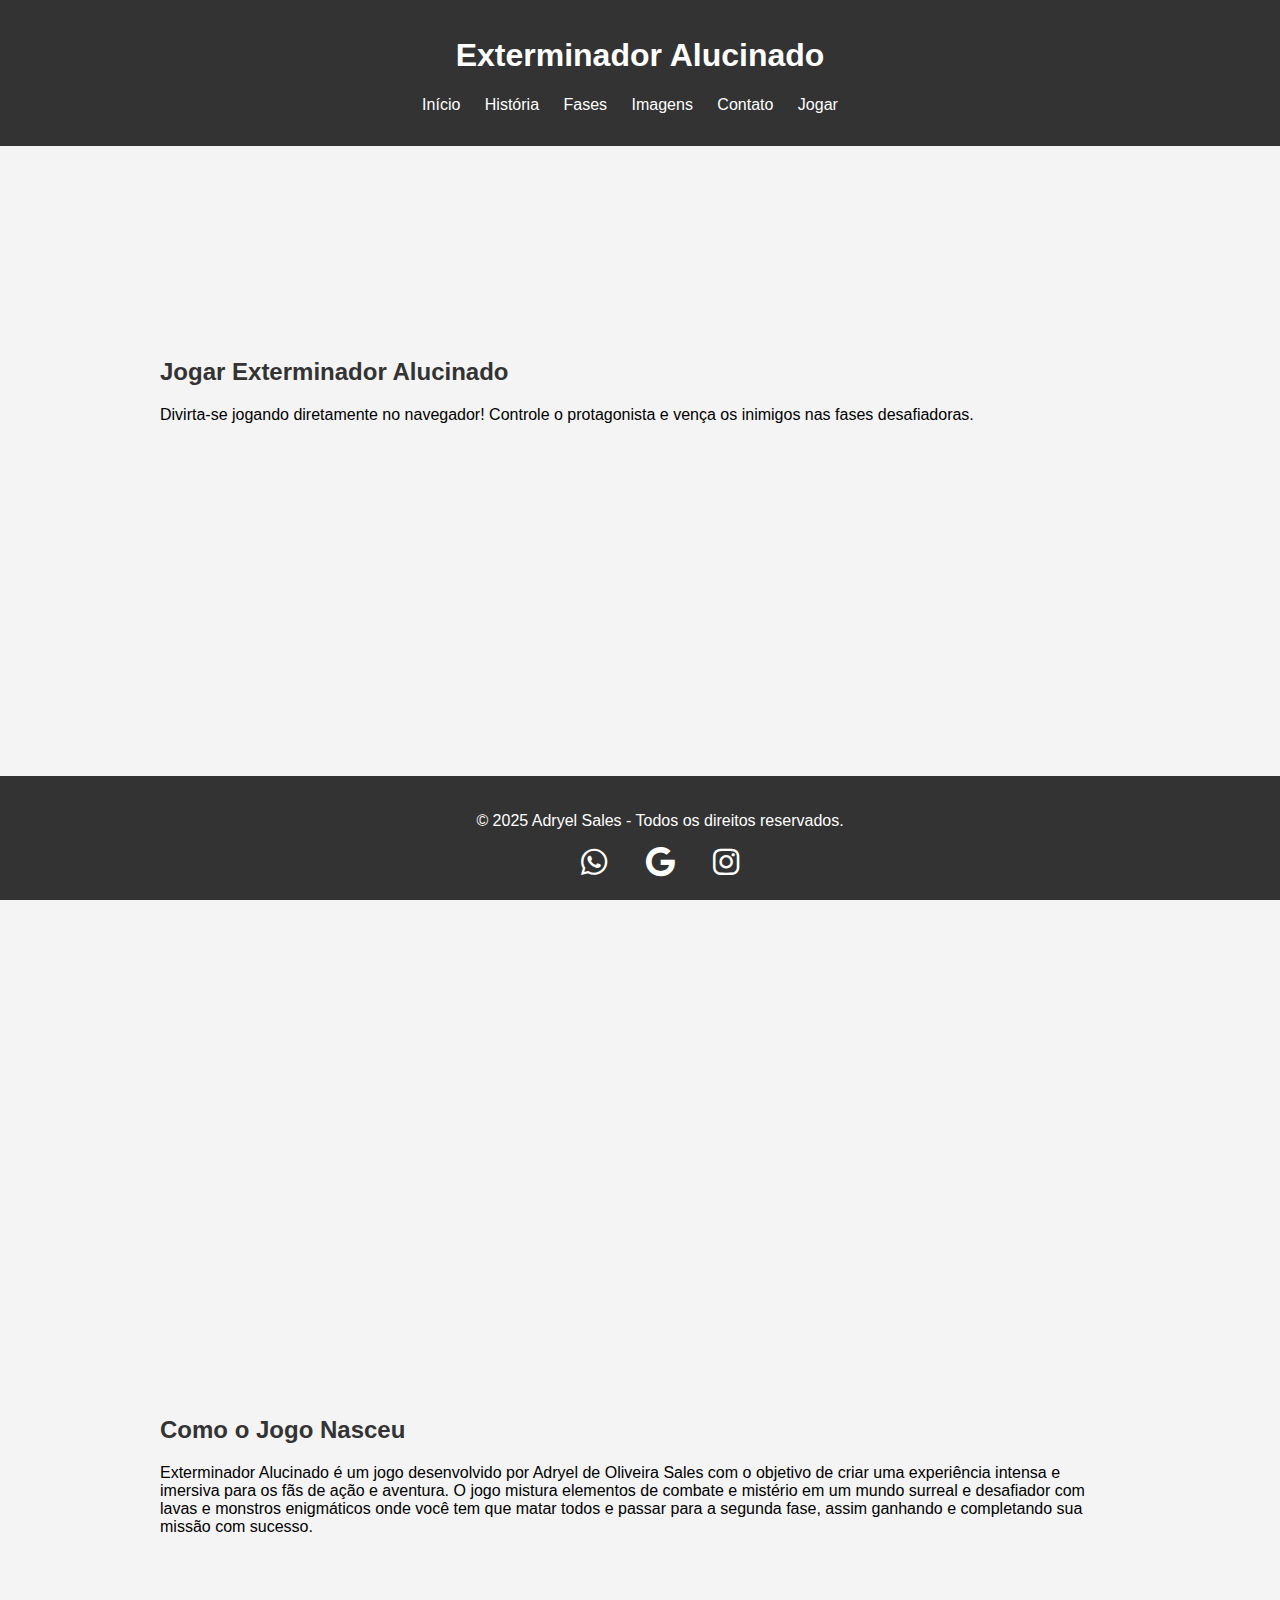
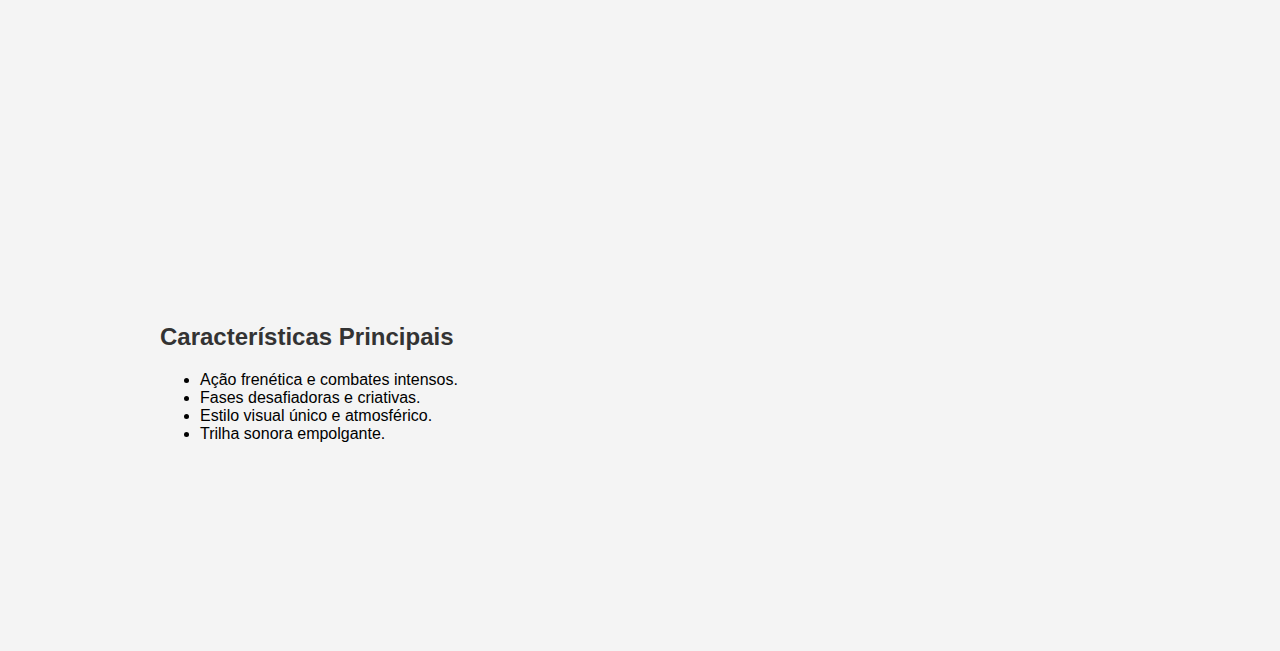
<file: sales/jogo tech academy/index.html>
<!DOCTYPE html>
<html lang="pt-br">
<head>
    <meta charset="UTF-8">
    <meta name="viewport" content="width=device-width, initial-scale=1.0">
    <title>Exterminador Alucinado</title>
    <link rel="stylesheet" href="styles.css">
    <!-- Link para o Font Awesome (ícones de redes sociais) -->
    <link rel="stylesheet" href="https://cdnjs.cloudflare.com/ajax/libs/font-awesome/6.0.0-beta3/css/all.min.css">
</head>
<body>
    <header>
        <h1>Exterminador Alucinado</h1>
        <nav>
            <ul>
                <li><a href="index.html">Início</a></li>
                <li><a href="historia.html">História</a></li>
                <li><a href="fases.html">Fases</a></li>
                <li><a href="imagens.html">Imagens</a></li>
                <li><a href="contato.html">Contato</a></li>
                <li><a href="jogo.html">Jogar</a></li> <!-- Link para a página do jogo -->
            </ul>
        </nav>
    </header>

    <!-- Seção para jogar o jogo diretamente no site -->
    <section id="jogo">
        <h2>Jogar Exterminador Alucinado</h2>
        <p>Divirta-se jogando diretamente no navegador! Controle o protagonista e vença os inimigos nas fases desafiadoras.</p>
        
        <!-- Usando iframe para embutir o jogo -->
        <iframe src="https://editor.construct.net/?startTour" width="1000" height="600" frameborder="0" allowfullscreen></iframe>
    </section>

    <section id="sobre-o-jogo">
        <h2>Como o Jogo Nasceu</h2>
        <p>Exterminador Alucinado é um jogo desenvolvido por Adryel de Oliveira Sales com o objetivo de criar uma experiência intensa e imersiva para os fãs de ação e aventura. O jogo mistura elementos de combate e mistério em um mundo surreal e desafiador com lavas e monstros enigmáticos onde você tem que matar todos e passar para a segunda fase, assim ganhando e completando sua missão com sucesso.</p>
    </section>

    <section id="caracteristicas">
        <h2>Características Principais</h2>
        <ul>
            <li>Ação frenética e combates intensos.</li>
            <li>Fases desafiadoras e criativas.</li>
            <li>Estilo visual único e atmosférico.</li>
            <li>Trilha sonora empolgante.</li>
        </ul>
    </section>

    <!-- Footer com ícones de WhatsApp, Gmail e Instagram -->
    <footer>
        <p>&copy; 2025 Adryel Sales - Todos os direitos reservados.</p>
        <div class="social-icons">
            <a href="https://wa.me/SeuNumero" target="_blank" title="WhatsApp">
                <i class="fab fa-whatsapp"></i>
            </a>
            <a href="mailto:seuemail@gmail.com" title="Gmail">
                <i class="fab fa-google"></i>
            </a>
            <a href="https://instagram.com/seuusuario" target="_blank" title="Instagram">
                <i class="fab fa-instagram"></i>
            </a>
        </div>
    </footer>
</body>
</html>
</file>
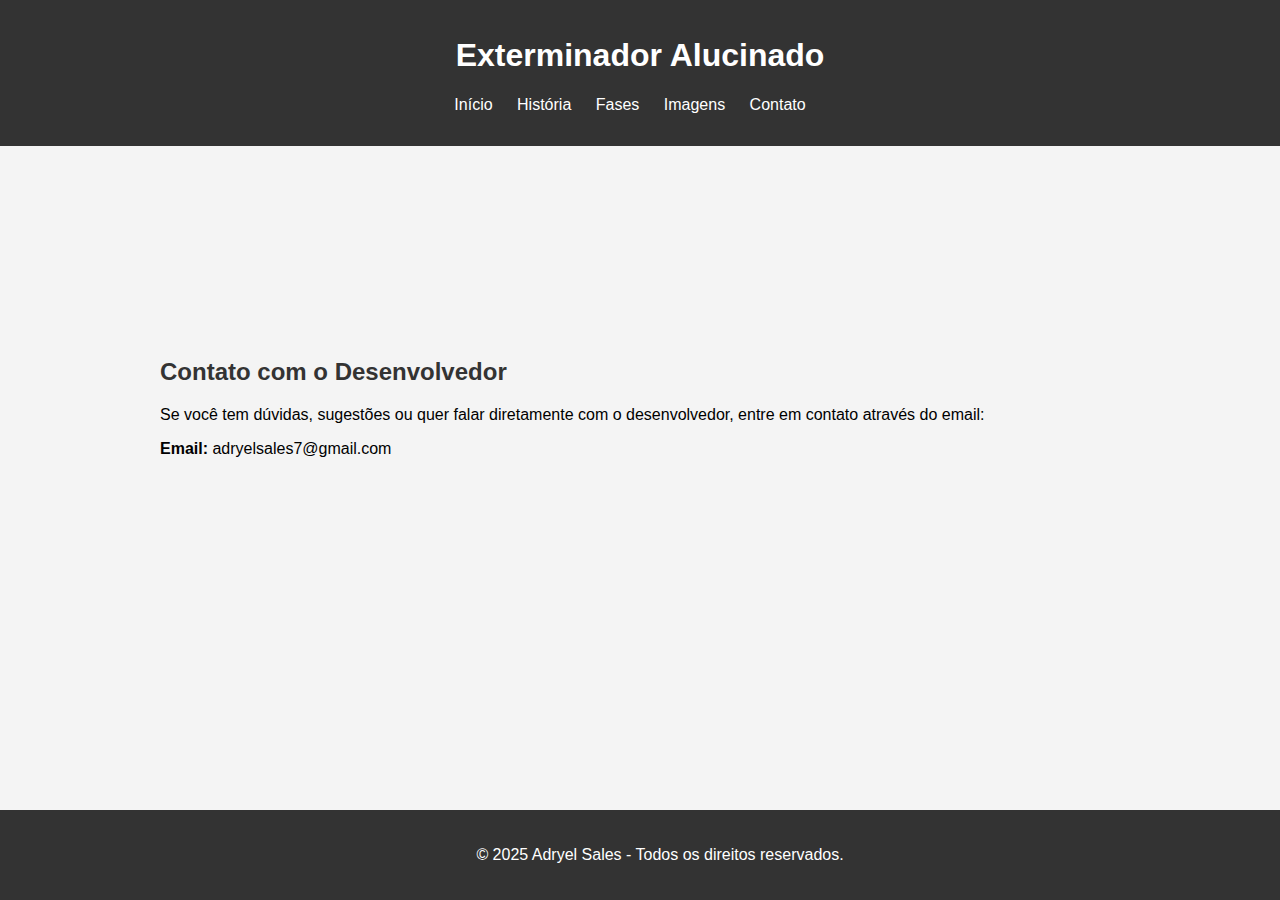
<file: sales/jogo tech academy/contato.html>
<!DOCTYPE html>
<html lang="pt-br">
<head>
    <meta charset="UTF-8">
    <meta name="viewport" content="width=device-width, initial-scale=1.0">
    <title>Contato - Exterminador Alucinado</title>
    <link rel="stylesheet" href="styles.css">
</head>
<body>
    <header>
        <h1>Exterminador Alucinado</h1>
        <nav>
            <ul>
                <li><a href="index.html">Início</a></li>
                <li><a href="historia.html">História</a></li>
                <li><a href="fases.html">Fases</a></li>
                <li><a href="imagens.html">Imagens</a></li>
                <li><a href="contato.html">Contato</a></li>
            </ul>
        </nav>
    </header>

    <section id="contato">
        <h2>Contato com o Desenvolvedor</h2>
        <p>Se você tem dúvidas, sugestões ou quer falar diretamente com o desenvolvedor, entre em contato através do email:</p>
        <p><strong>Email:</strong> adryelsales7@gmail.com</p>
    </section>

    <footer>
        <p>&copy; 2025 Adryel Sales - Todos os direitos reservados. </p>
    </footer>
</body>
</html>
</file>
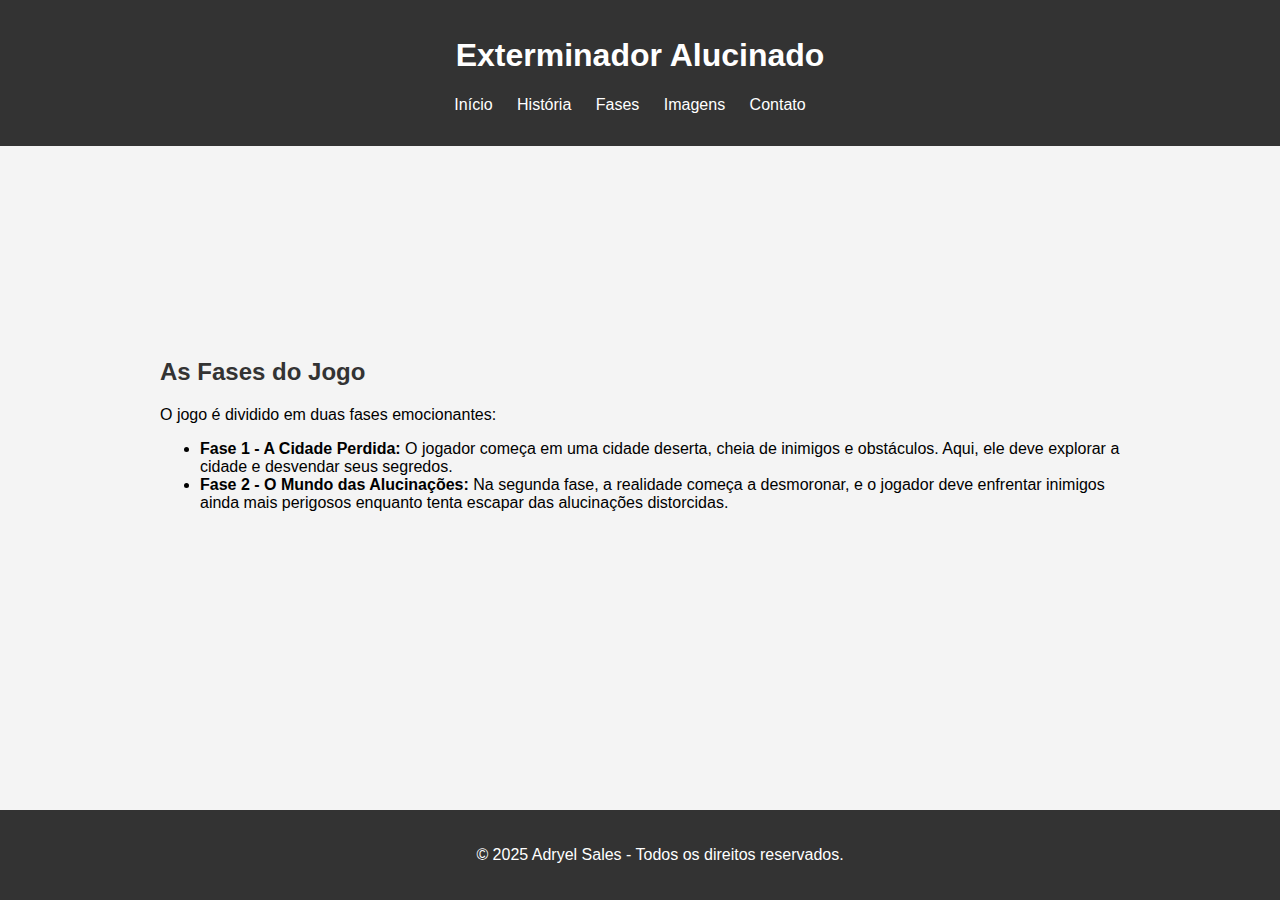
<file: sales/jogo tech academy/fases.html>
<!DOCTYPE html>
<html lang="pt-br">
<head>
    <meta charset="UTF-8">
    <meta name="viewport" content="width=device-width, initial-scale=1.0">
    <title>Fases - Exterminador Alucinado</title>
    <link rel="stylesheet" href="styles.css">
</head>
<body>
    <header>
        <h1>Exterminador Alucinado</h1>
        <nav>
            <ul>
                <li><a href="index.html">Início</a></li>
                <li><a href="historia.html">História</a></li>
                <li><a href="fases.html">Fases</a></li>
                <li><a href="imagens.html">Imagens</a></li>
                <li><a href="contato.html">Contato</a></li>
            </ul>
        </nav>
    </header>

    <section id="fases">
        <h2>As Fases do Jogo</h2>
        <p>O jogo é dividido em duas fases emocionantes:</p>
        <ul>
            <li><strong>Fase 1 - A Cidade Perdida:</strong> O jogador começa em uma cidade deserta, cheia de inimigos e obstáculos. Aqui, ele deve explorar a cidade e desvendar seus segredos.</li>
            <li><strong>Fase 2 - O Mundo das Alucinações:</strong> Na segunda fase, a realidade começa a desmoronar, e o jogador deve enfrentar inimigos ainda mais perigosos enquanto tenta escapar das alucinações distorcidas.</li>
        </ul>
    </section>

    <footer>
        <p>&copy; 2025 Adryel Sales - Todos os direitos reservados. </p>
    </footer>
</body>
</html>
</file>
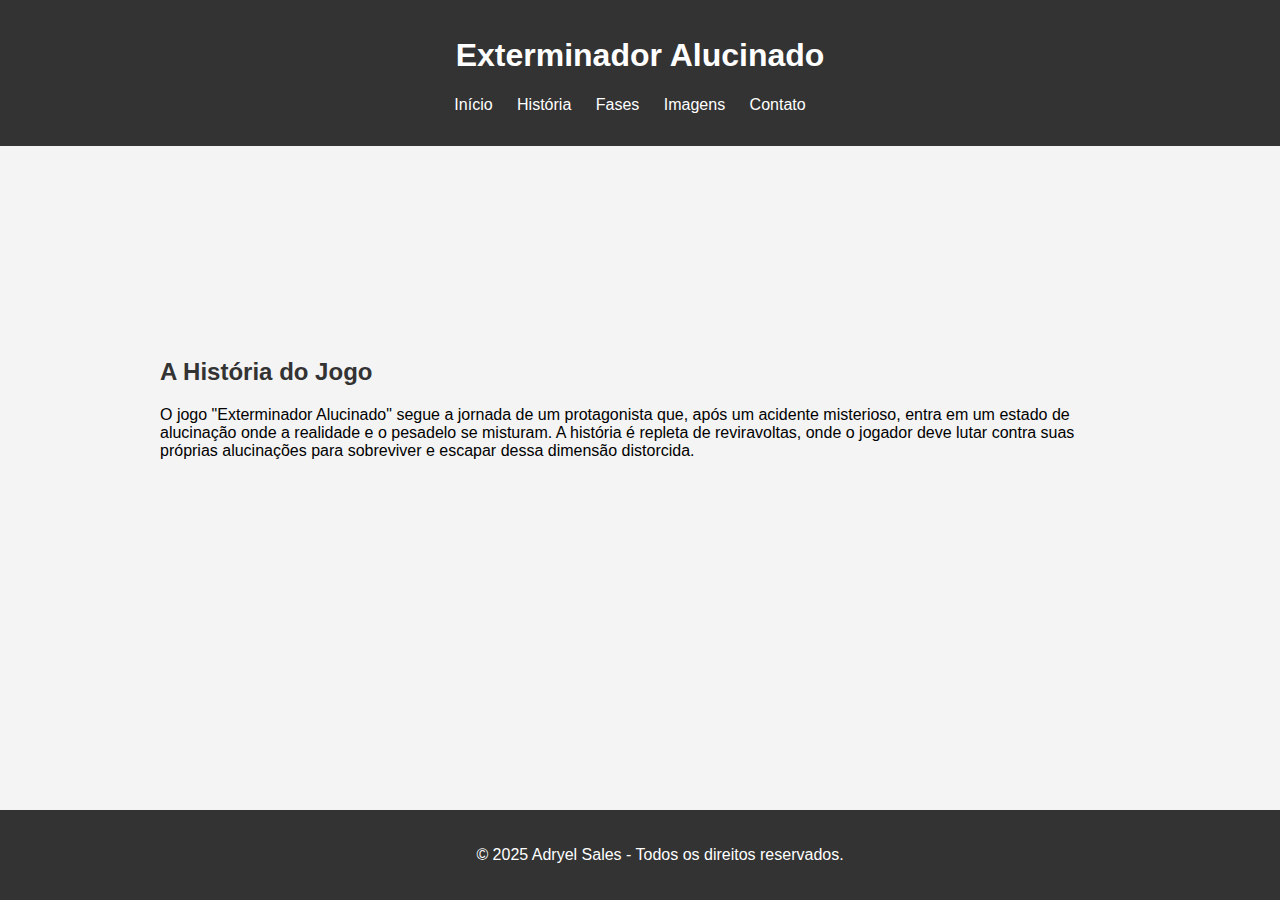
<file: sales/jogo tech academy/historia.html>
<!DOCTYPE html>
<html lang="pt-br">
<head>
    <meta charset="UTF-8">
    <meta name="viewport" content="width=device-width, initial-scale=1.0">
    <title>História - Exterminador Alucinado</title>
    <link rel="stylesheet" href="styles.css">
</head>
<body>
    <header>
        <h1>Exterminador Alucinado</h1>
        <nav>
            <ul>
                <li><a href="index.html">Início</a></li>
                <li><a href="historia.html">História</a></li>
                <li><a href="fases.html">Fases</a></li>
                <li><a href="imagens.html">Imagens</a></li>
                <li><a href="contato.html">Contato</a></li>
            </ul>
        </nav>
    </header>

    <section id="historia">
        <h2>A História do Jogo</h2>
        <p>O jogo "Exterminador Alucinado" segue a jornada de um protagonista que, após um acidente misterioso, entra em um estado de alucinação onde a realidade e o pesadelo se misturam. A história é repleta de reviravoltas, onde o jogador deve lutar contra suas próprias alucinações para sobreviver e escapar dessa dimensão distorcida.</p>
    </section>

    <footer>
        <p>&copy; 2025 Adryel Sales - Todos os direitos reservados. </p>
    </footer>
</body>
</html>
</file>
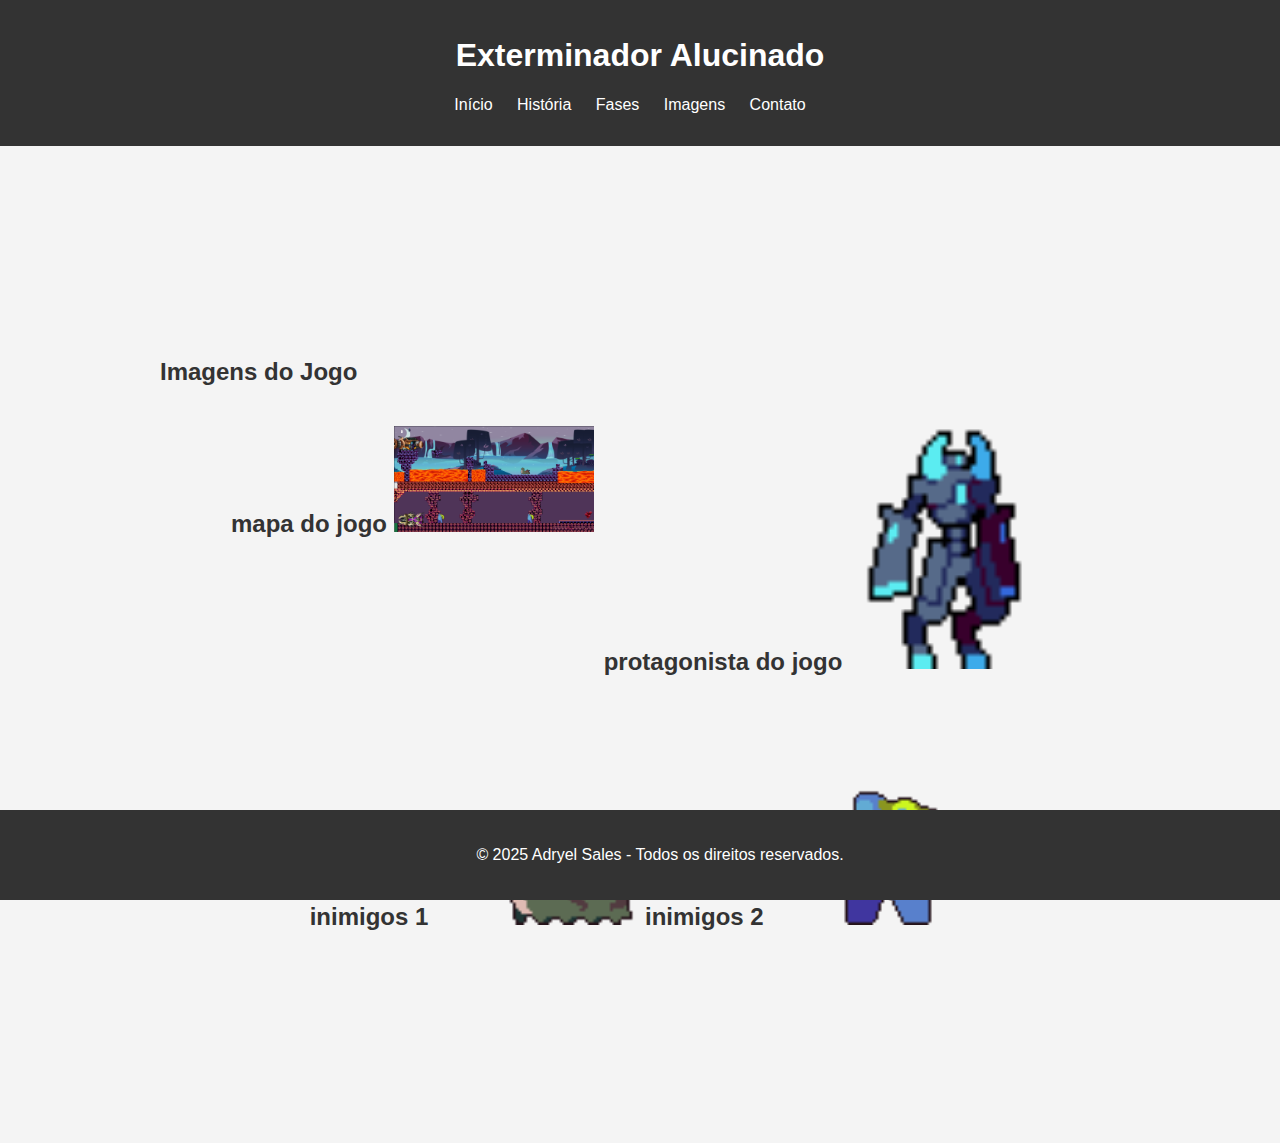
<file: sales/jogo tech academy/imagens.html>
<!DOCTYPE html>
<html lang="pt-br">
<head>
    <meta charset="UTF-8">
    <meta name="viewport" content="width=device-width, initial-scale=1.0">
    <title>Imagens - Exterminador Alucinado</title>
    <link rel="stylesheet" href="styles.css">
</head>
<body>
    <header>
        <h1>Exterminador Alucinado</h1>
        <nav>
            <ul>
                <li><a href="index.html">Início</a></li>
                <li><a href="historia.html">História</a></li>
                <li><a href="fases.html">Fases</a></li>
                <li><a href="imagens.html">Imagens</a></li>
                <li><a href="contato.html">Contato</a></li>
            </ul>
        </nav>
    </header>

    <section id="imagens">
        <h2>Imagens do Jogo</h2>
        <div class="imagem-container">
            <h2> mapa do jogo 
                <img src="imagens/bannerjogo.PNG" alt="mapa do jogo">  
            </h2>
            <h2> protagonista do jogo
                <img src="imagens/exterminador-alucinado.png" alt="protagonista do jogo">
            </h2>
            <h2>inimigos 1
                <img src="imagens/inimigo 1 (2).png" alt="inimigos 1">     
            </h2>
            <h2>inimigos 2
                <img src="imagens/inimigo 2.png" alt="Inimigos 2">
            </h2>
        </div>
    </section>

    <footer>
        <p>&copy; 2025 Adryel Sales - Todos os direitos reservados. </p>
    </footer>
</body>
</html>
</file>
<file: sales/jogo tech academy/styles.css>
body {
    font-family: Arial, sans-serif;
    margin: 0;
    padding: 0;
    background-color: #f4f4f4;
}

header {
    background-color: #333;
    color: white;
    padding: 1rem;
}

header h1 {
    text-align: center;
}

nav ul {
    list-style-type: none;
    padding: 0;
    text-align: center;
}

nav ul li {
    display: inline;
    margin-right: 20px;
}

nav ul li a {
    color: white;
    text-decoration: none;
}

footer {
    background-color: #333;
    color: white;
    text-align: center;
    padding: 1rem;
    position: fixed;
    bottom: 0;
    width: 100%;
}

h2 {
    color: #333;
}

section {
    padding: 10rem;
    margin: 2rem 0;
}

/* Certifique-se de que a div tenha um layout flexível */
.imagem-container {
    display: flex;
    gap: 10px; /* Espaçamento entre as imagens */
    justify-content: center; /* Centraliza as imagens na tela */
    flex-wrap: wrap; /* Permite que as imagens se ajustem em diferentes linhas se o espaço for pequeno */
}

.imagem-container img {
    max-width: 100%; /* Garante que as imagens não ultrapassem o tamanho do container */
    height: auto; /* Mantém a proporção das imagens */
    width: 200px; /* Tamanho fixo para as imagens, você pode ajustar conforme necessário */
}

/* Estilo para o footer */
footer {
    text-align: center;
    padding: 20px;
    background-color: #333;
    color: #fff;
}

footer .social-icons {
    margin-top: 10px;
}

footer .social-icons a {
    color: #fff;
    font-size: 30px;
    margin: 0 15px;
    text-decoration: none;
}

footer .social-icons a:hover {
    opacity: 0.7;
}
</file>
